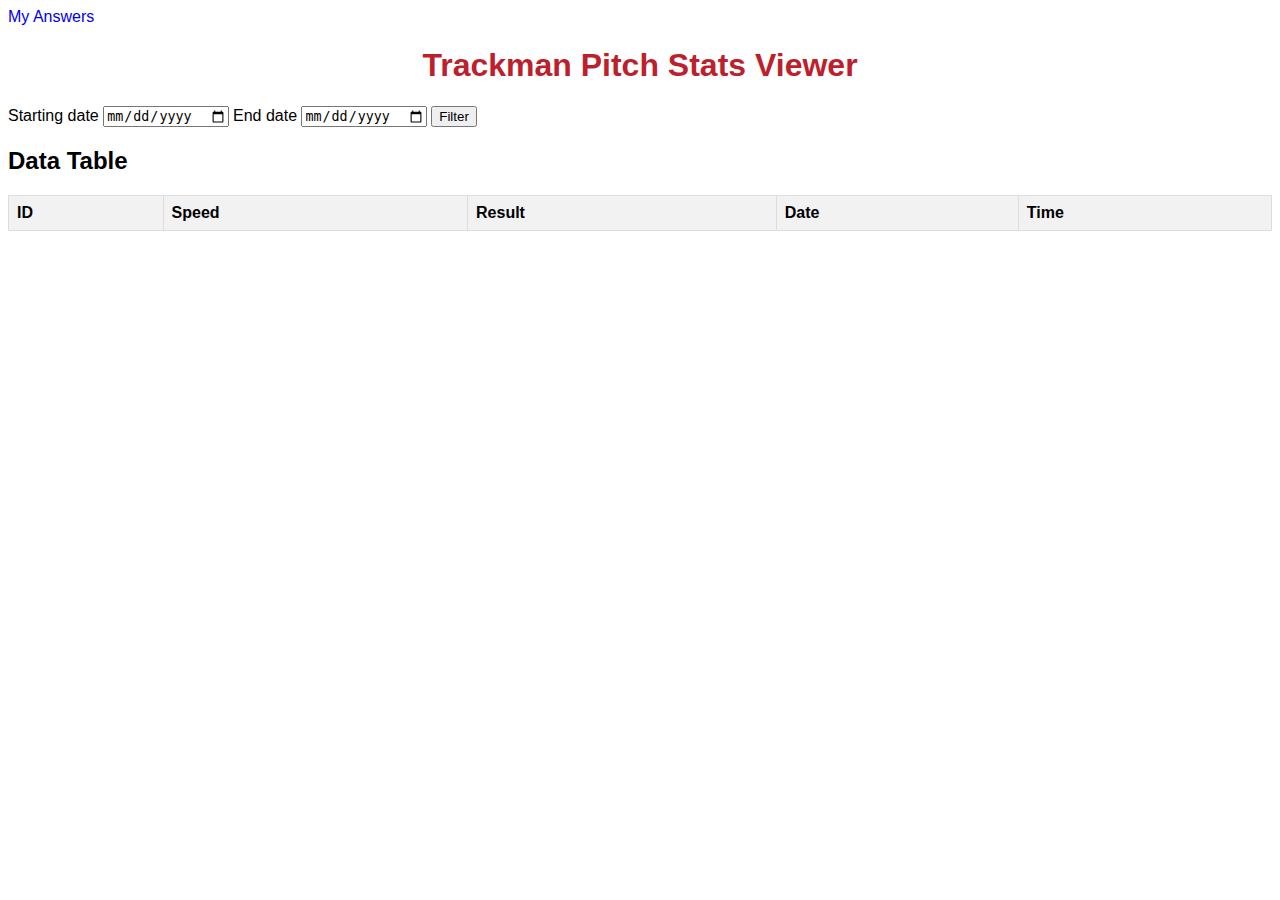
<file: index.html>
<!DOCTYPE html>
<html lang="en">
<head>
    <meta charset="UTF-8">
    <meta name="viewport" content="width=device-width, initial-scale=1.0">
    <title>Pitch Stats Viewer</title>
    <style>
        body {
            font-family: Arial, sans-serif;
        }
        .blue {
            color: #0C2340;
        }
        .red {
            color: #BD1F2D;
        }
        h1 {
            text-align: center;
        }
        table {
            width: 100%;
            border-collapse: collapse;
        }
        th, td {
            border: 1px solid #ddd;
            padding: 8px;
            text-align: left;
        }
        th {
            background-color: #f2f2f2;
            cursor: pointer;
        }
        th.sorted-asc::after {
            content: " ▲";
        }
        th.sorted-desc::after {
            content: " ▼";
        }
        a {
            text-decoration: none;
        }
        a:hover {
            text-decoration: underline;
        }
    </style>
</head>
<body>
    <a href="answers.html">My Answers</a>
    <h1 class="red">Trackman Pitch Stats Viewer</h1>
    
    <form onsubmit="filterData(event);">
        <label>Starting date</label>   
        <input type="date" id="startdate">
        <label>End date</label>
        <input type="date" id="enddate">
        <button type="submit">Filter</button>
    </form>
    
    <h2>Data Table</h2>
    <table id="data-table">
        <thead>
            <tr>
                <th onclick="sortTable(0)">ID</th>
                <th onclick="sortTable(1)">Speed</th>
                <th onclick="sortTable(2)">Result</th>
                <th onclick="sortTable(3)">Date</th>
                <th onclick="sortTable(4)">Time</th>
            </tr>
        </thead>
        <tbody>
            <!-- Data will be inserted here -->
        </tbody>
    </table>

    <script>
        let currentSort = { column: -1, order: 'asc' };

        async function fetchData() {
            try {
                const response = await fetch('https://compute.samford.edu/zohauth/clients/datajson');
                const data = await response.json();
                populateTable(data);
            } catch (error) {
                console.error('Error fetching data:', error);
            }
        }

        function populateTable(data) {
            const tableBody = document.getElementById('data-table').getElementsByTagName('tbody')[0];
            tableBody.innerHTML = ''; // Clear existing data
            data.forEach(item => {
                const row = tableBody.insertRow();
                const dateTime = item.datetime.split(' '); // Split date and time
                const date = dateTime[0];
                const time = dateTime[1];

                row.insertCell(0).textContent = item.id;
                row.insertCell(1).textContent = item.speed;
                row.insertCell(2).textContent = item.result;
                row.insertCell(3).textContent = date;
                row.insertCell(4).textContent = time;
            });
        }

        function sortTable(columnIndex) {
            const table = document.getElementById("data-table");
            const rows = Array.from(table.rows).slice(1); // Exclude header
            const order = currentSort.column === columnIndex && currentSort.order === 'asc' ? 'desc' : 'asc';

            rows.sort((a, b) => {
                const aText = a.cells[columnIndex].textContent;
                const bText = b.cells[columnIndex].textContent;

                if (columnIndex === 1) { // Speed column
                    return order === 'asc' ? aText - bText : bText - aText;
                }
                return order === 'asc' ? aText.localeCompare(bText) : bText.localeCompare(aText);
            });

            rows.forEach(row => table.appendChild(row)); // Reattach sorted rows

            // Update sort indicators
            Array.from(table.tHead.rows[0].cells).forEach((cell, index) => {
                cell.classList.remove('sorted-asc', 'sorted-desc');
                if (index === columnIndex) {
                    cell.classList.add(order === 'asc' ? 'sorted-asc' : 'sorted-desc');
                }
            });

            currentSort = { column: columnIndex, order };
        }

        function filterData(event) {
            event.preventDefault();
            const startdate = document.getElementById("startdate").value;
            const enddate = document.getElementById("enddate").value;
            alert(`Filtering from ${startdate} to ${enddate}`);
            // Implement filtering logic as needed
        }

        // Fetch data on page load
        window.onload = fetchData;
    </script>
</body>
</html>
</file>
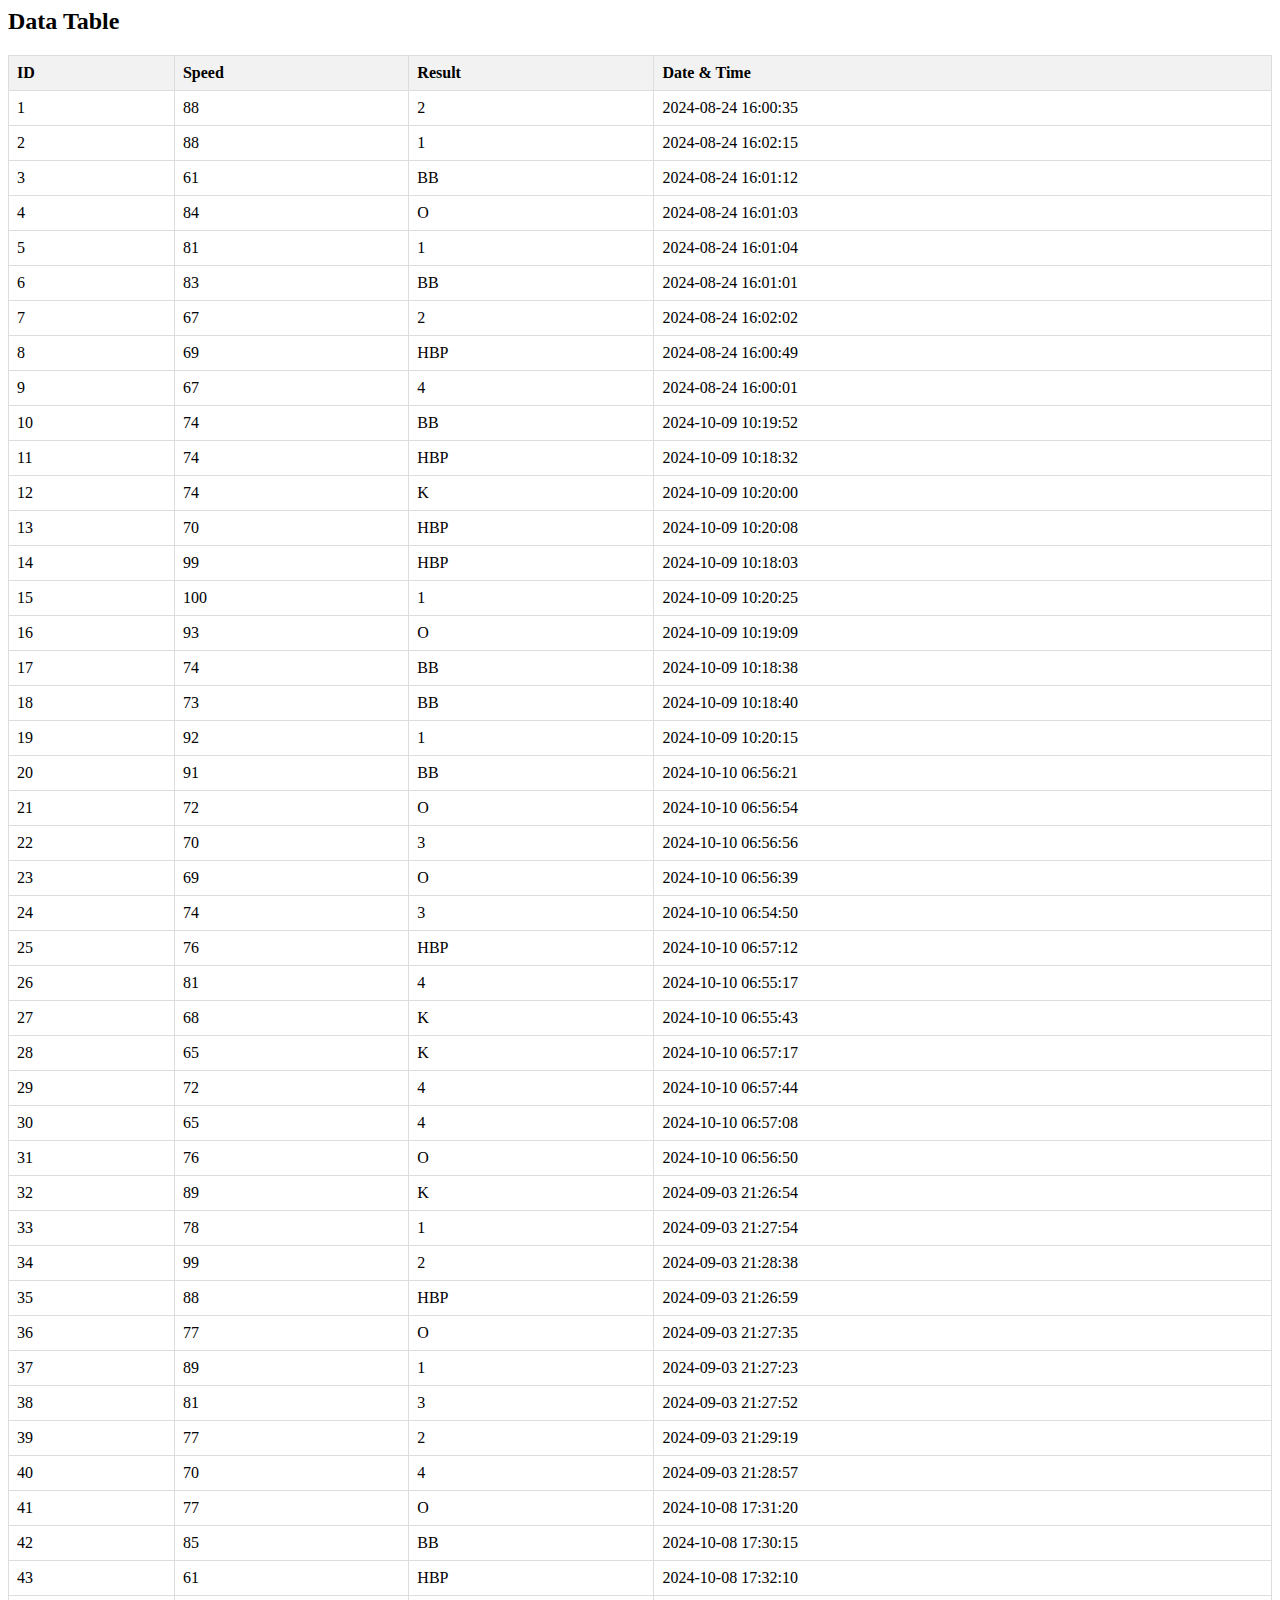
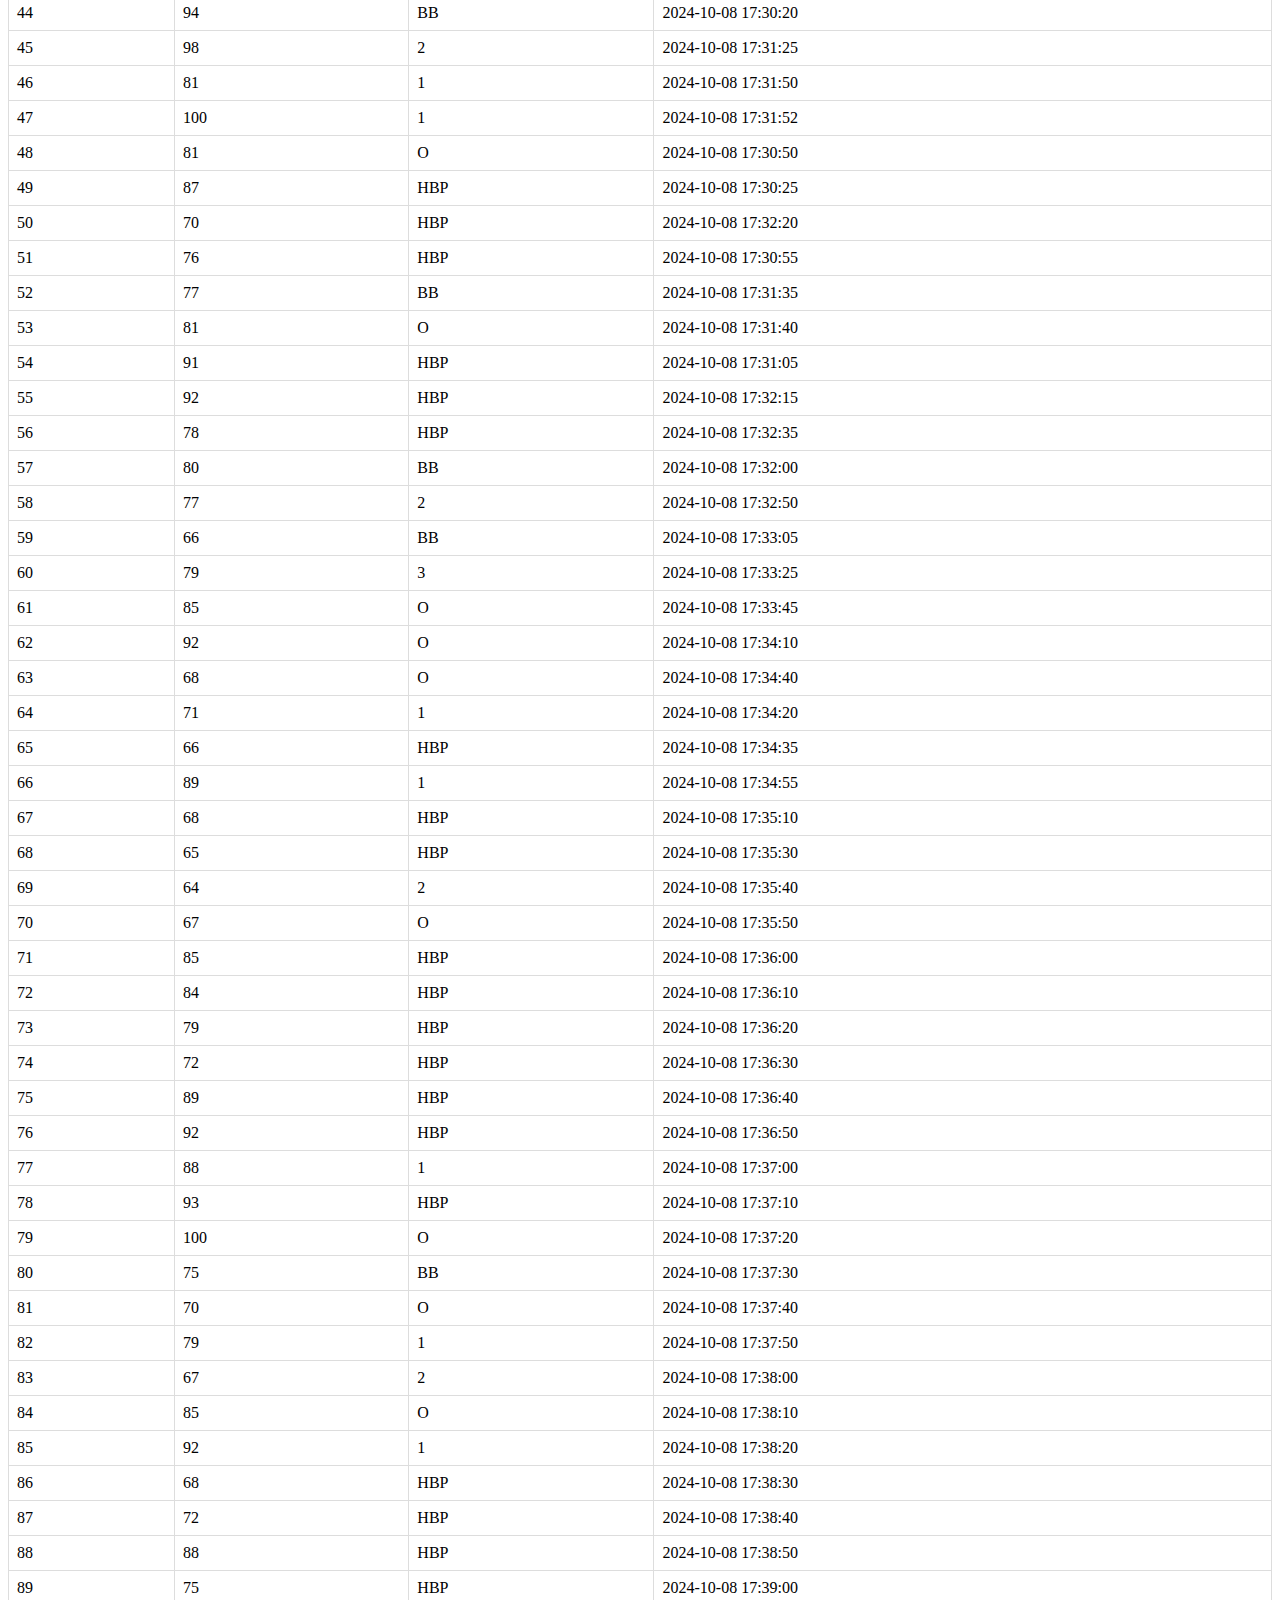
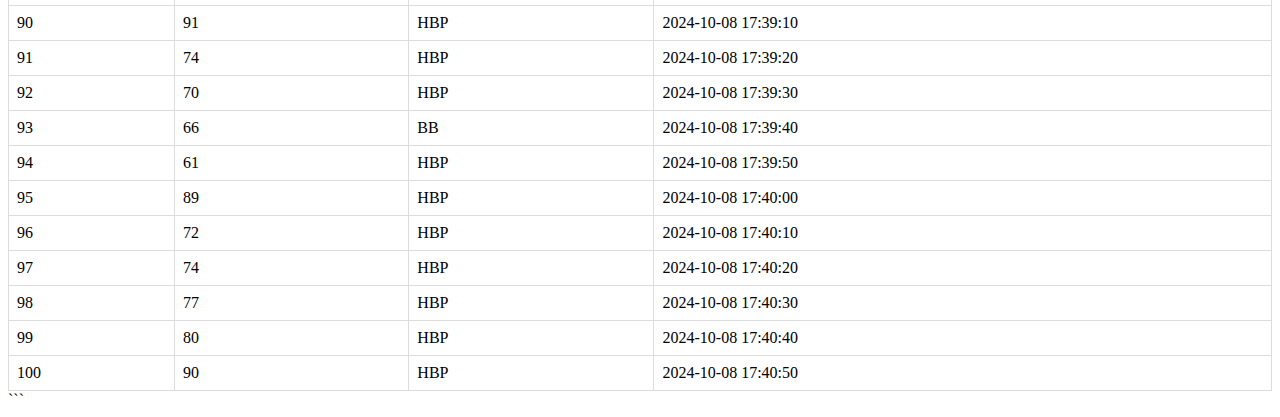
<file: answers.html>
<html lang="en">
<head>
    <meta charset="UTF-8">
    <meta name="viewport" content="width=device-width, initial-scale=1.0">
    <title>Data Table</title>
    <style>
        table {
            width: 100%;
            border-collapse: collapse;
        }
        th, td {
            border: 1px solid #ddd;
            padding: 8px;
            text-align: left;
        }
        th {
            background-color: #f2f2f2;
        }
    </style>
</head>
<body>

<h2>Data Table</h2>

<table>
    <thead>
        <tr>
            <th>ID</th>
            <th>Speed</th>
            <th>Result</th>
            <th>Date & Time</th>
        </tr>
    </thead>
    <tbody>
        <tr><td>1</td><td>88</td><td>2</td><td>2024-08-24 16:00:35</td></tr>
        <tr><td>2</td><td>88</td><td>1</td><td>2024-08-24 16:02:15</td></tr>
        <tr><td>3</td><td>61</td><td>BB</td><td>2024-08-24 16:01:12</td></tr>
        <tr><td>4</td><td>84</td><td>O</td><td>2024-08-24 16:01:03</td></tr>
        <tr><td>5</td><td>81</td><td>1</td><td>2024-08-24 16:01:04</td></tr>
        <tr><td>6</td><td>83</td><td>BB</td><td>2024-08-24 16:01:01</td></tr>
        <tr><td>7</td><td>67</td><td>2</td><td>2024-08-24 16:02:02</td></tr>
        <tr><td>8</td><td>69</td><td>HBP</td><td>2024-08-24 16:00:49</td></tr>
        <tr><td>9</td><td>67</td><td>4</td><td>2024-08-24 16:00:01</td></tr>
        <tr><td>10</td><td>74</td><td>BB</td><td>2024-10-09 10:19:52</td></tr>
        <tr><td>11</td><td>74</td><td>HBP</td><td>2024-10-09 10:18:32</td></tr>
        <tr><td>12</td><td>74</td><td>K</td><td>2024-10-09 10:20:00</td></tr>
        <tr><td>13</td><td>70</td><td>HBP</td><td>2024-10-09 10:20:08</td></tr>
        <tr><td>14</td><td>99</td><td>HBP</td><td>2024-10-09 10:18:03</td></tr>
        <tr><td>15</td><td>100</td><td>1</td><td>2024-10-09 10:20:25</td></tr>
        <tr><td>16</td><td>93</td><td>O</td><td>2024-10-09 10:19:09</td></tr>
        <tr><td>17</td><td>74</td><td>BB</td><td>2024-10-09 10:18:38</td></tr>
        <tr><td>18</td><td>73</td><td>BB</td><td>2024-10-09 10:18:40</td></tr>
        <tr><td>19</td><td>92</td><td>1</td><td>2024-10-09 10:20:15</td></tr>
        <tr><td>20</td><td>91</td><td>BB</td><td>2024-10-10 06:56:21</td></tr>
        <tr><td>21</td><td>72</td><td>O</td><td>2024-10-10 06:56:54</td></tr>
        <tr><td>22</td><td>70</td><td>3</td><td>2024-10-10 06:56:56</td></tr>
        <tr><td>23</td><td>69</td><td>O</td><td>2024-10-10 06:56:39</td></tr>
        <tr><td>24</td><td>74</td><td>3</td><td>2024-10-10 06:54:50</td></tr>
        <tr><td>25</td><td>76</td><td>HBP</td><td>2024-10-10 06:57:12</td></tr>
        <tr><td>26</td><td>81</td><td>4</td><td>2024-10-10 06:55:17</td></tr>
        <tr><td>27</td><td>68</td><td>K</td><td>2024-10-10 06:55:43</td></tr>
        <tr><td>28</td><td>65</td><td>K</td><td>2024-10-10 06:57:17</td></tr>
        <tr><td>29</td><td>72</td><td>4</td><td>2024-10-10 06:57:44</td></tr>
        <tr><td>30</td><td>65</td><td>4</td><td>2024-10-10 06:57:08</td></tr>
        <tr><td>31</td><td>76</td><td>O</td><td>2024-10-10 06:56:50</td></tr>
        <tr><td>32</td><td>89</td><td>K</td><td>2024-09-03 21:26:54</td></tr>
        <tr><td>33</td><td>78</td><td>1</td><td>2024-09-03 21:27:54</td></tr>
        <tr><td>34</td><td>99</td><td>2</td><td>2024-09-03 21:28:38</td></tr>
        <tr><td>35</td><td>88</td><td>HBP</td><td>2024-09-03 21:26:59</td></tr>
        <tr><td>36</td><td>77</td><td>O</td><td>2024-09-03 21:27:35</td></tr>
        <tr><td>37</td><td>89</td><td>1</td><td>2024-09-03 21:27:23</td></tr>
        <tr><td>38</td><td>81</td><td>3</td><td>2024-09-03 21:27:52</td></tr>
        <tr><td>39</td><td>77</td><td>2</td><td>2024-09-03 21:29:19</td></tr>
        <tr><td>40</td><td>70</td><td>4</td><td>2024-09-03 21:28:57</td></tr>
        <tr><td>41</td><td>77</td><td>O</td><td>2024-10-08 17:31:20</td></tr>
        <tr><td>42</td><td>85</td><td>BB</td><td>2024-10-08 17:30:15</td></tr>
        <tr><td>43</td><td>61</td><td>HBP</td><td>2024-10-08 17:32:10</td></tr>
        <tr><td>44</td><td>94</td><td>BB</td><td>2024-10-08 17:30:20</td></tr>
        <tr><td>45</td><td>98</td><td>2</td><td>2024-10-08 17:31:25</

td></tr>
        <tr><td>46</td><td>81</td><td>1</td><td>2024-10-08 17:31:50</td></tr>
        <tr><td>47</td><td>100</td><td>1</td><td>2024-10-08 17:31:52</td></tr>
        <tr><td>48</td><td>81</td><td>O</td><td>2024-10-08 17:30:50</td></tr>
        <tr><td>49</td><td>87</td><td>HBP</td><td>2024-10-08 17:30:25</td></tr>
        <tr><td>50</td><td>70</td><td>HBP</td><td>2024-10-08 17:32:20</td></tr>
        <tr><td>51</td><td>76</td><td>HBP</td><td>2024-10-08 17:30:55</td></tr>
        <tr><td>52</td><td>77</td><td>BB</td><td>2024-10-08 17:31:35</td></tr>
        <tr><td>53</td><td>81</td><td>O</td><td>2024-10-08 17:31:40</td></tr>
        <tr><td>54</td><td>91</td><td>HBP</td><td>2024-10-08 17:31:05</td></tr>
        <tr><td>55</td><td>92</td><td>HBP</td><td>2024-10-08 17:32:15</td></tr>
        <tr><td>56</td><td>78</td><td>HBP</td><td>2024-10-08 17:32:35</td></tr>
        <tr><td>57</td><td>80</td><td>BB</td><td>2024-10-08 17:32:00</td></tr>
        <tr><td>58</td><td>77</td><td>2</td><td>2024-10-08 17:32:50</td></tr>
        <tr><td>59</td><td>66</td><td>BB</td><td>2024-10-08 17:33:05</td></tr>
        <tr><td>60</td><td>79</td><td>3</td><td>2024-10-08 17:33:25</td></tr>
        <tr><td>61</td><td>85</td><td>O</td><td>2024-10-08 17:33:45</td></tr>
        <tr><td>62</td><td>92</td><td>O</td><td>2024-10-08 17:34:10</td></tr>
        <tr><td>63</td><td>68</td><td>O</td><td>2024-10-08 17:34:40</td></tr>
        <tr><td>64</td><td>71</td><td>1</td><td>2024-10-08 17:34:20</td></tr>
        <tr><td>65</td><td>66</td><td>HBP</td><td>2024-10-08 17:34:35</td></tr>
        <tr><td>66</td><td>89</td><td>1</td><td>2024-10-08 17:34:55</td></tr>
        <tr><td>67</td><td>68</td><td>HBP</td><td>2024-10-08 17:35:10</td></tr>
        <tr><td>68</td><td>65</td><td>HBP</td><td>2024-10-08 17:35:30</td></tr>
        <tr><td>69</td><td>64</td><td>2</td><td>2024-10-08 17:35:40</td></tr>
        <tr><td>70</td><td>67</td><td>O</td><td>2024-10-08 17:35:50</td></tr>
        <tr><td>71</td><td>85</td><td>HBP</td><td>2024-10-08 17:36:00</td></tr>
        <tr><td>72</td><td>84</td><td>HBP</td><td>2024-10-08 17:36:10</td></tr>
        <tr><td>73</td><td>79</td><td>HBP</td><td>2024-10-08 17:36:20</td></tr>
        <tr><td>74</td><td>72</td><td>HBP</td><td>2024-10-08 17:36:30</td></tr>
        <tr><td>75</td><td>89</td><td>HBP</td><td>2024-10-08 17:36:40</td></tr>
        <tr><td>76</td><td>92</td><td>HBP</td><td>2024-10-08 17:36:50</td></tr>
        <tr><td>77</td><td>88</td><td>1</td><td>2024-10-08 17:37:00</td></tr>
        <tr><td>78</td><td>93</td><td>HBP</td><td>2024-10-08 17:37:10</td></tr>
        <tr><td>79</td><td>100</td><td>O</td><td>2024-10-08 17:37:20</td></tr>
        <tr><td>80</td><td>75</td><td>BB</td><td>2024-10-08 17:37:30</td></tr>
        <tr><td>81</td><td>70</td><td>O</td><td>2024-10-08 17:37:40</td></tr>
        <tr><td>82</td><td>79</td><td>1</td><td>2024-10-08 17:37:50</td></tr>
        <tr><td>83</td><td>67</td><td>2</td><td>2024-10-08 17:38:00</td></tr>
        <tr><td>84</td><td>85</td><td>O</td><td>2024-10-08 17:38:10</td></tr>
        <tr><td>85</td><td>92</td><td>1</td><td>2024-10-08 17:38:20</td></tr>
        <tr><td>86</td><td>68</td><td>HBP</td><td>2024-10-08 17:38:30</td></tr>
        <tr><td>87</td><td>72</td><td>HBP</td><td>2024-10-08 17:38:40</td></tr>
        <tr><td>88</td><td>88</td><td>HBP</td><td>2024-10-08 17:38:50</td></tr>
        <tr><td>89</td><td>75</td><td>HBP</td><td>2024-10-08 17:39:00</td></tr>
        <tr><td>90</td><td>91</td><td>HBP</td><td>2024-10-08 17:39:10</td></tr>
        <tr><td>91</td><td>74</td><td>HBP</td><td>2024-10-08 17:39:20</td></tr>
        <tr><td>92</td><td>70</td><td>HBP</td><td>2024-10-08 17:39:30</td></tr>
        <tr><td>93</td><td>66</td><td>BB</td><td>2024-10-08 17:39:40</td></tr>
        <tr><td>94</td><td>61</td><td>HBP</td><td>2024-10-08 17:39:50</td></tr>
        <tr><td>95</td><td

>89</td><td>HBP</td><td>2024-10-08 17:40:00</td></tr>
        <tr><td>96</td><td>72</td><td>HBP</td><td>2024-10-08 17:40:10</td></tr>
        <tr><td>97</td><td>74</td><td>HBP</td><td>2024-10-08 17:40:20</td></tr>
        <tr><td>98</td><td>77</td><td>HBP</td><td>2024-10-08 17:40:30</td></tr>
        <tr><td>99</td><td>80</td><td>HBP</td><td>2024-10-08 17:40:40</td></tr>
        <tr><td>100</td><td>90</td><td>HBP</td><td>2024-10-08 17:40:50</td></tr>
    </tbody>
</table>

</body>
</html>
```
</file>
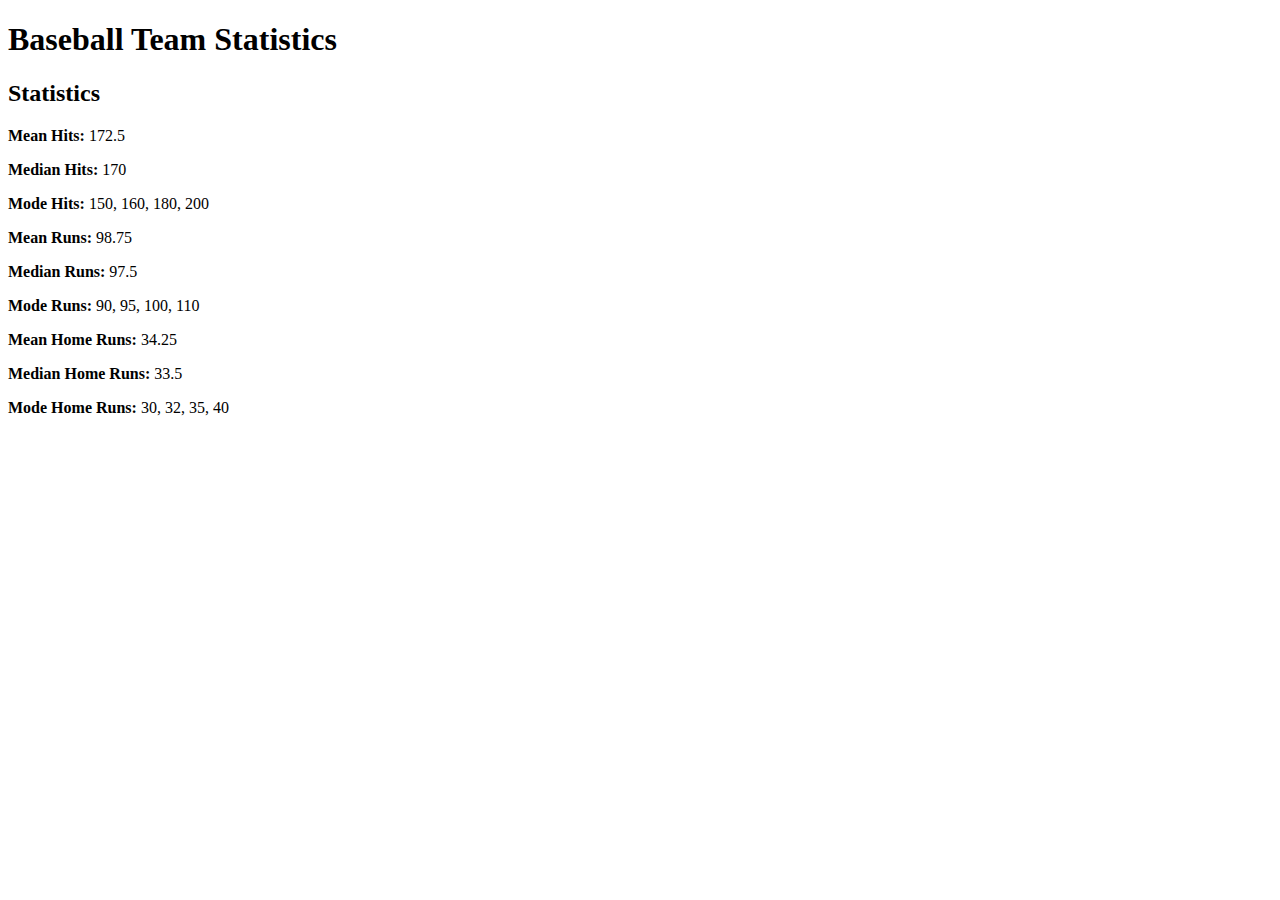
<file: index2.html>
<!DOCTYPE html>
<html lang="en">
<head>
    <meta charset="UTF-8">
    <meta name="viewport" content="width=device-width, initial-scale=1.0">
    <title>Baseball Statistics</title>
    <script>
        // Example dataset
        const data = [
            { team: 'A', hits: 150, runs: 90, home_runs: 30 },
            { team: 'B', hits: 200, runs: 110, home_runs: 40 },
            { team: 'C', hits: 180, runs: 100, home_runs: 35 },
            { team: 'D', hits: 160, runs: 95, home_runs: 32 }
        ];

        // Function to calculate mean, median, and mode
        function calculateStatistics() {
            const hits = data.map(d => d.hits);
            const runs = data.map(d => d.runs);
            const homeRuns = data.map(d => d.home_runs);

            const mean = arr => arr.reduce((a, b) => a + b, 0) / arr.length;

            const median = arr => {
                const sorted = [...arr].sort((a, b) => a - b);
                const mid = Math.floor(sorted.length / 2);
                return sorted.length % 2 !== 0 ? sorted[mid] : (sorted[mid - 1] + sorted[mid]) / 2;
            };

            const mode = arr => {
                const frequency = {};
                arr.forEach(value => {
                    frequency[value] = (frequency[value] || 0) + 1;
                });
                const maxFreq = Math.max(...Object.values(frequency));
                return Object.keys(frequency).filter(key => frequency[key] === maxFreq);
            };

            // Display results
            document.getElementById('results').innerHTML = `
                <h2>Statistics</h2>
                <p><strong>Mean Hits:</strong> ${mean(hits)}</p>
                <p><strong>Median Hits:</strong> ${median(hits)}</p>
                <p><strong>Mode Hits:</strong> ${mode(hits).join(', ')}</p>
                <p><strong>Mean Runs:</strong> ${mean(runs)}</p>
                <p><strong>Median Runs:</strong> ${median(runs)}</p>
                <p><strong>Mode Runs:</strong> ${mode(runs).join(', ')}</p>
                <p><strong>Mean Home Runs:</strong> ${mean(homeRuns)}</p>
                <p><strong>Median Home Runs:</strong> ${median(homeRuns)}</p>
                <p><strong>Mode Home Runs:</strong> ${mode(homeRuns).join(', ')}</p>
            `;
        }
    </script>
</head>
<body onload="calculateStatistics()">
    <h1>Baseball Team Statistics</h1>
    <div id="results"></div>
</body>
</html>
</file>
